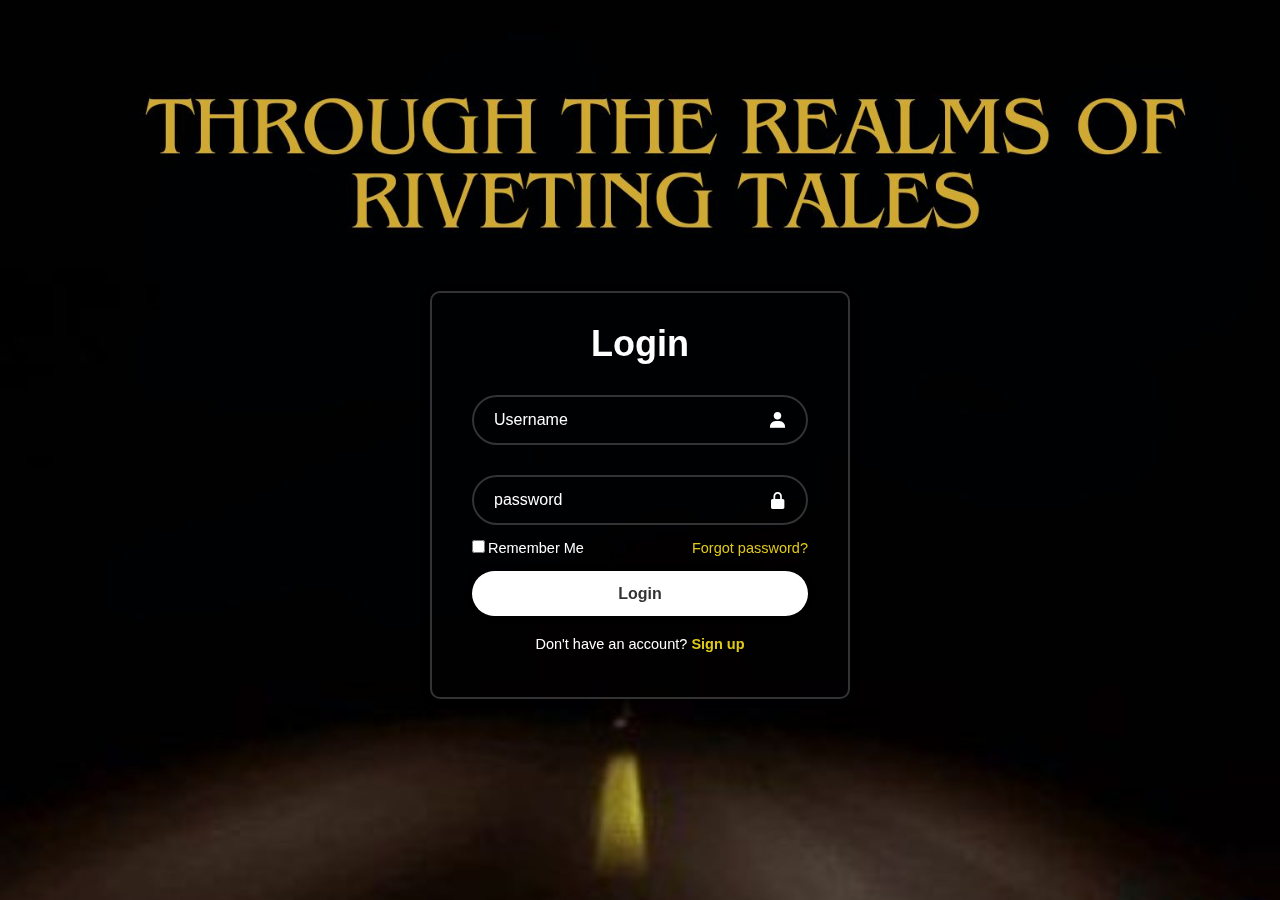
<file: loginproject.html>
<!DOCTYPE html>
<html lang="en">

<head>
    <meta charset="UTF-8">
    <meta name="viewport" content="width=
    , initial-scale=1.0">
    <title>login Page</title>
    <link rel="stylesheet" href="logincss.css">
    <link href='https://unpkg.com/boxicons@2.1.4/css/boxicons.min.css' rel='stylesheet'>
    <link rel="icon" href="images/pop-fav-trans.png">
</head>

<body>
    <div class="wrapper">
        <form action="index.html">
            <h1>Login</h1>
            <div class="input-box">
                <input type="text" placeholder="Username" required>
                <i class='bx bxs-user'></i>
            </div>
            <div class="input-box">
                <input type="password" placeholder="password" required>
                <i class='bx bxs-lock-alt'></i>
            </div>
            <div class="remember-forgot">
                <label>
                    <input type="checkbox" class="check">Remember Me </label>
                <a class="forgot" href="#">Forgot password?</a>
            </div>
            <button type="Submit" class="btn">Login</button>
            <div class="register-link">
                <p>
                    Don't have an account? 
                    <a href="#">Sign up
                    </a>
                </p>
            </div>
        </form>
    </div>
</body>
</html>
</file>
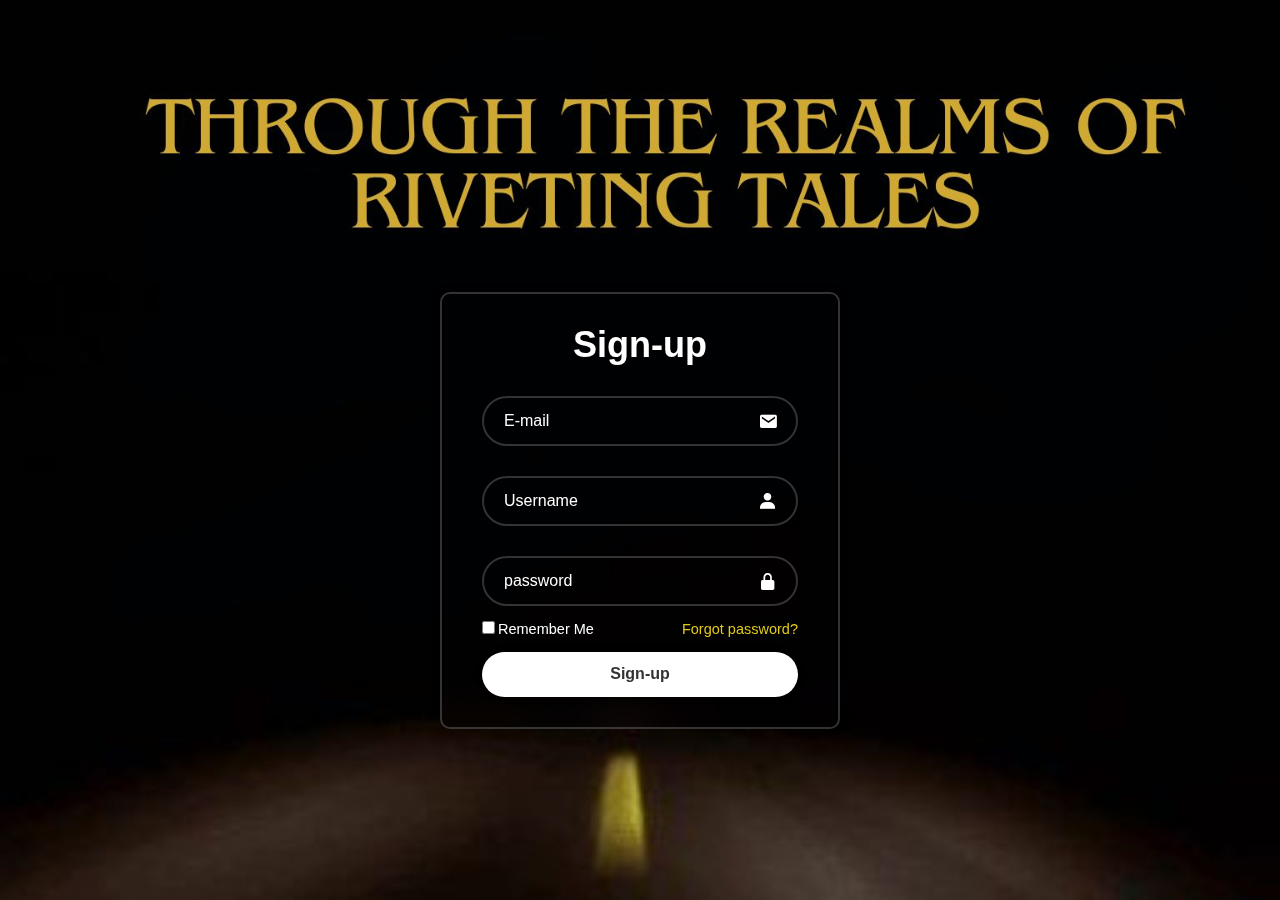
<file: signupproject.html>
<!DOCTYPE html>
<html lang="en">

<head>
    <meta charset="UTF-8">
    <meta name="viewport" content="width=device-width, initial-scale=1.0">
    <title>Document</title>
    <link rel="stylesheet" href="signup.css">
    <link href='https://unpkg.com/boxicons@2.1.4/css/boxicons.min.css' rel='stylesheet'>
</head>

<body>
    <div class="wrapper">
        <form action="index.html">
            <h1>Sign-up</h1>
            <div class="input-box">
                <input type="email" placeholder="E-mail" required>
                <i class='bx bxs-envelope'></i>
            </div>
            <div class="input-box">
                <input type="text" placeholder="Username" required>
                <i class='bx bxs-user'></i>
            </div>
            <div class="input-box">
                <input type="password" placeholder="password" required>
                <i class='bx bxs-lock-alt'></i>
            </div>
            <div class="remember-forgot">
                <label>
                    <input type="checkbox" class="check">Remember Me </label>
                <a href="#" class="Forgot">Forgot password?</a>
            </div>
            <button type="Submit" class="btn">Sign-up</button>
        </form>
    </div>
</body>

</html>
</file>
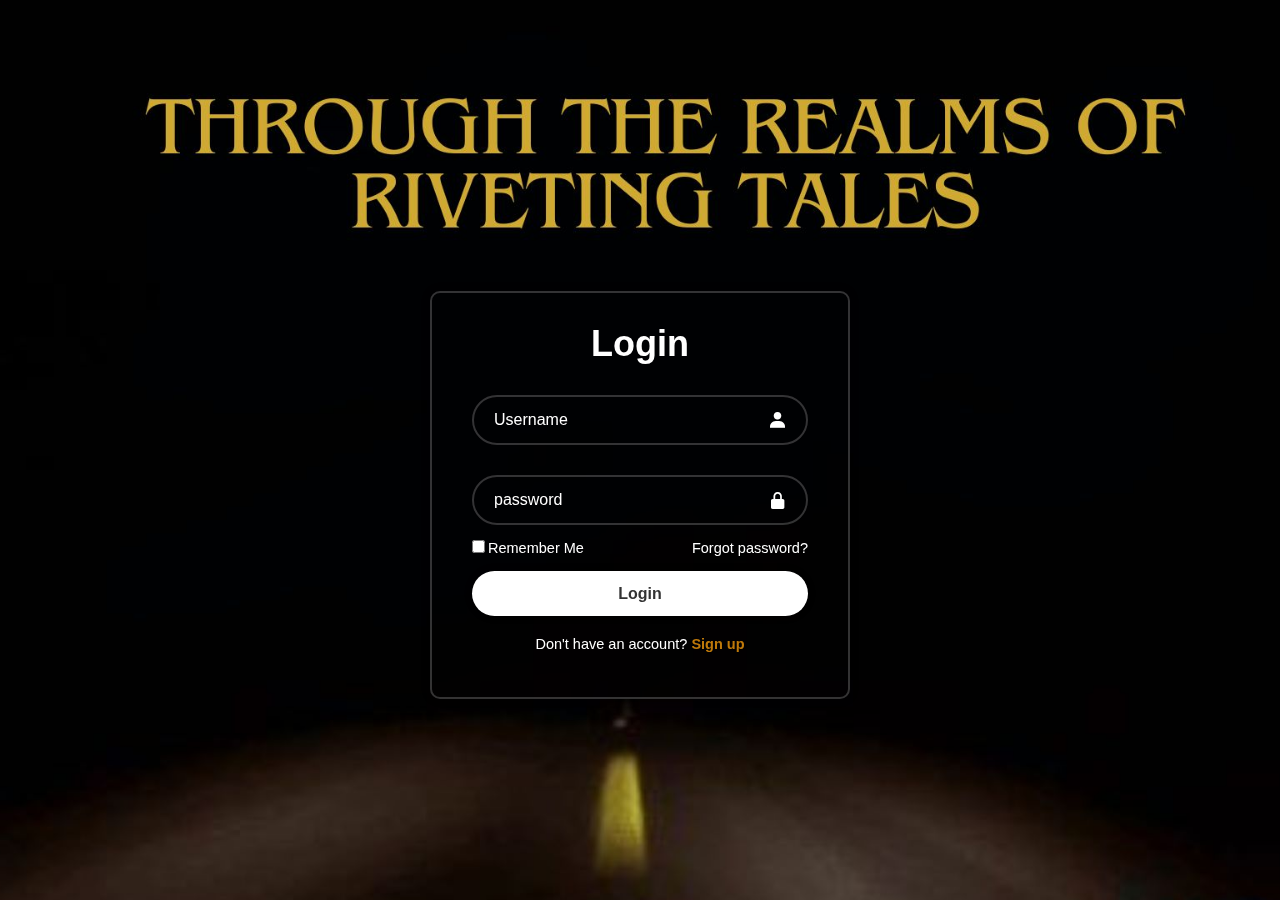
<file: project/loginpage.html>
<!DOCTYPE html>
<html lang="en">

<head>
    <meta charset="UTF-8">
    <meta name="viewport" content="width=
    , initial-scale=1.0">
    <title>login Page</title>
    <link href='https://unpkg.com/boxicons@2.1.4/css/boxicons.min.css' rel='stylesheet'>
    <style>
        @import url("https:??fonts.googleapis.com/css2?family=Poppins:wght@300;400;500;600;700;800;900&display=swap");

        * {
            margin: 0;
            padding: 0;
            box-sizing: border-box;
            font-family: "Poppins", sans-serif;
        }

        body {
            display: flex;
            justify-content: center;
            align-items: center;
            min-height: 100vh;
            background: url('login.jpg') no-repeat;
            background-size: cover;
            background-position: center;
        }

        .wrapper {
            width: 420px;
            background: transparent;
            border: 2px solid rgba(255, 255, 255, .2);
            backdrop-filter: blur(20px);
            box-shadow: 0 0 10px rgba(0, 0, 0, .2);
            color: #fff;
            border-radius: 10px;
            padding: 30px 40px;
            margin-top: 90px;
        }

        .wrapper h1 {
            font-size: 36px;
            text-align: center;
        }

        .wrapper .input-box {
            position: relative;
            width: 100%;
            height: 50px;
            margin: 30px 0;
        }

        .input-box input {
            width: 100%;
            height: 100%;
            background: transparent;
            border: none;
            outline: none;
            border: 2px solid rgba(255, 255, 255, .2);
            border-radius: 40px;
            font-size: 16px;
            color: #fff;
            padding: 20px 45px 20px 20px;
        }

        .input-box input::placeholder {
            color: #fff;
        }

        .input-box i {
            position: absolute;
            right: 20px;
            top: 50%;
            transform: translateY(-50%);
            font-size: 20px;
        }

        .wrapper .remember-forgot {
            display: flex;
            justify-content: space-between;
            font-size: 14.5px;
            margin: -15px 0 15px;
        }

        .remember-forgot label input {
            accent-color: #ffffff;
            margin-right: 3px;
        }

        .remember-forgot a {
            color: #fff;
            text-decoration: none;
        }

        .remember-forgot a:hover {
            text-decoration: underline;
        }

        .wrapper .btn {
            width: 100%;
            height: 45px;
            background: #fff;
            border: none;
            outline: none;
            border-radius: 40px;
            box-shadow: 0 0 10px rgba(0, 0, 0, .1);
            cursor: pointer;
            font-size: 16px;
            color: #333;
            font-weight: 600;
        }

        .wrapper .register-link {
            font-size: 14.5px;
            text-align: center;
            margin: 20px 0 15px;
        }

        .register-link p a {
            color: #bf790a;
            text-decoration: none;
            font-weight: 600;
        }

        .register-link p a:hover {
            text-decoration: underline;
        }

        .rememberme {
            margin: 10px 2px 0px 0px;

        }
    </style>
</head>

<body>
    <div class="wrapper">
        <form action="">
            <h1>Login</h1>
            <div class="input-box">
                <input type="email" placeholder="Username" required>
                <i class='bx bxs-user'></i>
            </div>
            <div class="input-box">
                <input type="password" placeholder="password" required>
                <i class='bx bxs-lock-alt'></i>
            </div>
            <div class="remember-forgot">
                <label>
                    <input type="checkbox" class="check">Remember Me </label>
                <a href="#">Forgot password?</a>
            </div>
            <button type="Submit" class="btn">Login</button>
            <div class="register-link">
                <p>
                    Don't have an account? <a href="#">Sign up</a></p>
            </div>
        </form>
    </div>
</body>

</html>
</file>
<file: logincss.css>
@import url("https:??fonts.googleapis.com/css2?family=Poppins:wght@300;400;500;600;700;800;900&display=swap");
:root{
    --color-used : rgb(224, 201, 25);
}
*{
    margin:0;
    padding:0;
    box-sizing: border-box;
    font-family:"Poppins",sans-serif;
}

body{
    display:flex;
    justify-content:center;
    align-items:center;
    min-height:100vh;
    background:url(images/f.jpg)no-repeat;
    background-size: cover;
    background-position:center;
}
.wrapper{
   width:420px;
   background:transparent;
   border: 2px solid rgba(255,255,255,.2);
   backdrop-filter: blur(20px); 
   box-shadow: 0 0 10px rgba(0,0,0,.2) ;  
    color:#fff;
    border-radius: 10px;
 padding:30px 40px;  
 margin-top: 90px; 
}
.wrapper h1{
    font-size: 36px;
    text-align: center;
}

.wrapper .input-box{
    position: relative;
    width:100%;
    height:50px;
    margin:30px 0;
}

.input-box input{
    width:100%;
    height:100%;
    background:transparent;
    border:none;
    outline:none;
border: 2px solid rgba(255,255,255,.2);
border-radius:40px;
font-size: 16px;
color: #fff;
padding: 20px 45px 20px 20px;
}
.input-box input::placeholder{
    color:#fff;
}

.input-box i {
    position: absolute;
    right:20px;
    top:50%;
    transform:translateY(-50%);
    font-size: 20px;  
}
.wrapper .remember-forgot {
display:flex;
justify-content:space-between;
font-size: 14.5px;
 margin: -15px 0 15px; 
}

.remember-forgot label input{
    accent-color: #ffffff;
    margin-right:3px;
}
.remember-forgot a{
color: var(--color-used);
text-decoration: none;
}
.remember-forgot a:hover{
 text-decoration: underline;   
}

.wrapper .btn{
    width: 100%;
    height: 45px;
    background: #fff;
    border: none;
    outline: none;
    border-radius: 40px;
    box-shadow: 0 0 10px rgba(0,0,0,.1);
    cursor: pointer;
    font-size: 16px;
    color: #333;
    font-weight:600;   
}

.wrapper .register-link{
    font-size: 14.5px;
    text-align: center;
    margin:20px 0 15px;   
}

.register-link p a{
    color: var(--color-used);
    text-decoration: none;
    font-weight:600;}

    .register-link p a:hover{
     text-decoration: underline;   
    }

    .rememberme{
        margin:10px 2px 0px 0px ;
        
    }
</file>
<file: signup.css>
@import url("https:??fonts.googleapis.com/css2?family=Poppins:wght@300;400;500;600;700;800;900&display=swap");

* {
    margin: 0;
    padding: 0;
    box-sizing: border-box;
    font-family: "Poppins", sans-serif;
}

body {
    display: flex;
    justify-content: center;
    align-items: center;
    min-height: 100vh;
    background: url(images/f.jpg)no-repeat;
    background-size: cover;
    background-position: center;
}

.wrapper {
    width: 400px;
    background: transparent;
    border: 2px solid rgba(255, 255, 255, .2);
    backdrop-filter: blur(20px);
    box-shadow: 0 0 10px rgba(0, 0, 0, .2);
    color: #fff;
    border-radius: 10px;
    padding: 30px 40px;
    margin-top: 120px;
}

.wrapper h1 {
    font-size: 36px;
    text-align: center;
}

.wrapper .input-box {
    position: relative;
    width: 100%;
    height: 50px;
    margin: 30px 0;
}

.input-box input {
    width: 100%;
    height: 100%;
    background: transparent;
    border: none;
    outline: none;
    border: 2px solid rgba(255, 255, 255, .2);
    border-radius: 40px;
    font-size: 16px;
    color: #fff;
    padding: 20px 45px 20px 20px;
}

.input-box input::placeholder {
    color: #fff;
}

.input-box i {
    position: absolute;
    right: 20px;
    top: 50%;
    transform: translateY(-50%);
    font-size: 20px;
}

.wrapper .remember-forgot {
    display: flex;
    justify-content: space-between;
    font-size: 14.5px;
    margin: -15px 0 15px;
}

.remember-forgot label input {
    accent-color: #ffffff;
    margin-right: 3px;
}

.remember-forgot a {
    color: #fff;
    text-decoration: none;
}

.remember-forgot a:hover {
    text-decoration: underline;
}

.wrapper .btn {
    width: 100%;
    height: 45px;
    background: #fff;
    border: none;
    outline: none;
    border-radius: 40px;
    box-shadow: 0 0 10px rgba(0, 0, 0, .1);
    cursor: pointer;
    font-size: 16px;
    color: #333;
    font-weight: 600;
}

.wrapper .register-link {
    font-size: 14.5px;
    text-align: center;
    margin: 20px 0 15px;
}

.register-link p a {
    color: #fff;
    text-decoration: none;
    font-weight: 600;
}

.register-link p a:hover {
    text-decoration: underline;
}

.rememberme {
    margin: 10px 2px 0px 0px;

}
.remember-forgot a{
    color: rgb(224,201,25);
}
</file>
